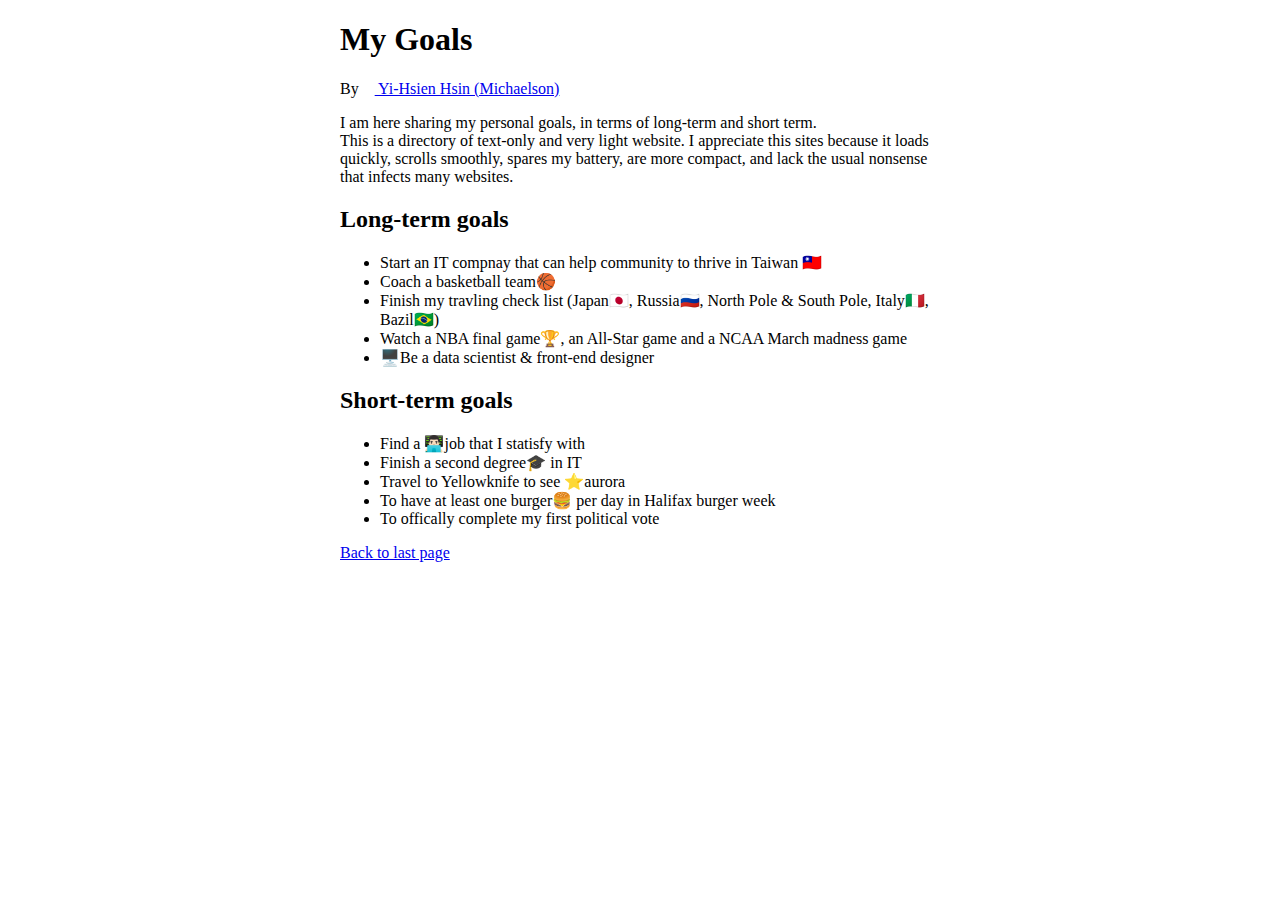
<file: HTML/goal.html>
<!DOCTYPE html>
<html lang="en">

<meta charset="utf-8">
<meta name="viewport" content="width=device-width, initial-scale=1">
<meta name="color-scheme" content="light dark">
<link rel='shortcut icon' type='image/x-icon' href='/Picture/favicon.ico' />
<title>Goal</title>

<style>
  body {
    font-family: fantasy;
    max-width: 600px;
    margin: 0 auto;
    padding: 0 8px;
  }  

  table { width: 100%; }

  @media (prefers-color-scheme: dark) {
    html { background: #1c1c1c; color: white; }
    a { color: #6bf; }
    a:visited { color: #f8f; }
    a:active { color: red; }
  }
</style>

<body>

  <h1>My Goals</h1>

  <p>By	&nbsp; 	&nbsp;<a href="../index.html"> Yi-Hsien Hsin (Michaelson)</a></p>

  <p>I am here sharing my
  personal goals, in terms of long-term and short term.<br>
  This is a directory of text-only and very light website. I
  appreciate this sites because it loads quickly, scrolls smoothly,
  spares my battery, are more compact, and lack the usual nonsense that
  infects many websites.</p>

  <h2>Long-term goals</h2>
  <ul>
    <li>Start an IT compnay that can help community to thrive in Taiwan 🇹🇼</li>
    <li>Coach a basketball team🏀</li>
    <li>Finish my travling check list (Japan🇯🇵, Russia🇷🇺, North Pole & South Pole, Italy🇮🇹, Bazil🇧🇷)</li>
    <li>Watch a NBA final game🏆, an All-Star game and a NCAA March madness game</li>
    <li>🖥️Be a data scientist & front-end designer</li>
  </ul>

  <h2>Short-term goals</h2>
  <ul>
    <li>Find a 👨🏻‍💻job that I statisfy with</li>
    <li>Finish a second degree🎓 in IT</li>
    <li>Travel to Yellowknife to see ⭐aurora</li>
    <li>To have at least one burger🍔 per day in Halifax burger week</li>
    <li>To offically complete my first political vote</li>
  </ul>

  <p><a href="/HTML/acadamic_sample_goal.html">Back to last page</a></p>
</body>
</file>
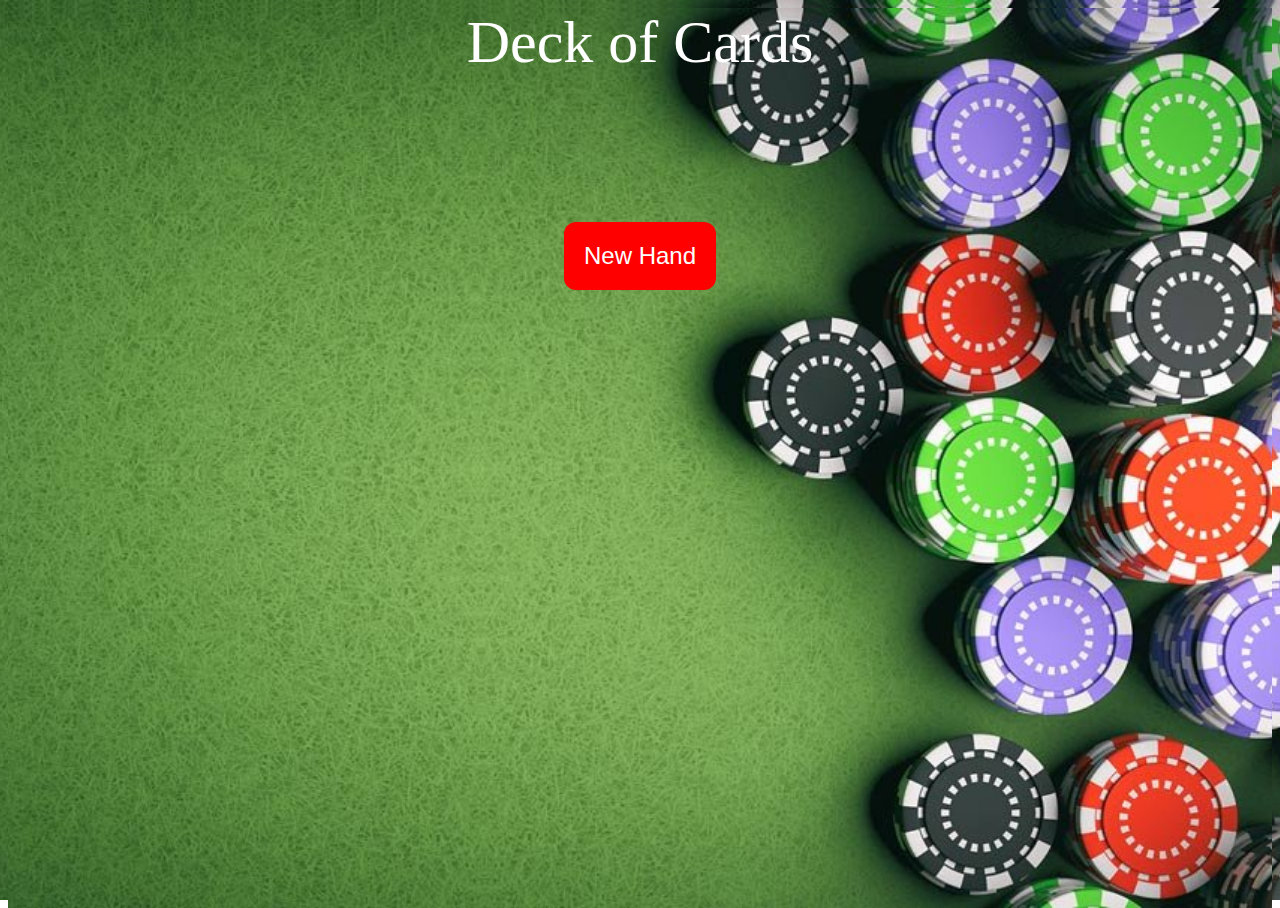
<file: HTML/DeckOfCards/deckOfCards.html>
<!DOCTYPE html>
<html lang="en">
<head>
    <meta charset="UTF-8">
    <meta name="viewport" content="width=device-width, initial-scale=1.0">
    <meta http-equiv="X-UA-Compatible" content="ie=edge">
    <link rel='shortcut icon' type='image/x-icon' href='/Picture/favicon.ico' />
    <title>Document</title>
    <script src="main.js"></script>
    <link rel="stylesheet" href="A2C.css">
</head>
<body>
    <p>Deck of Cards</p>
    <div id=deck></div></br>
    <div class=item>
        <div id=cardsimg></div>
        <mark id="cardValue"></mark>
        <br>
        <button onclick="location.reload();">New Hand</button>
    </div>
</body>
</html>
</file>
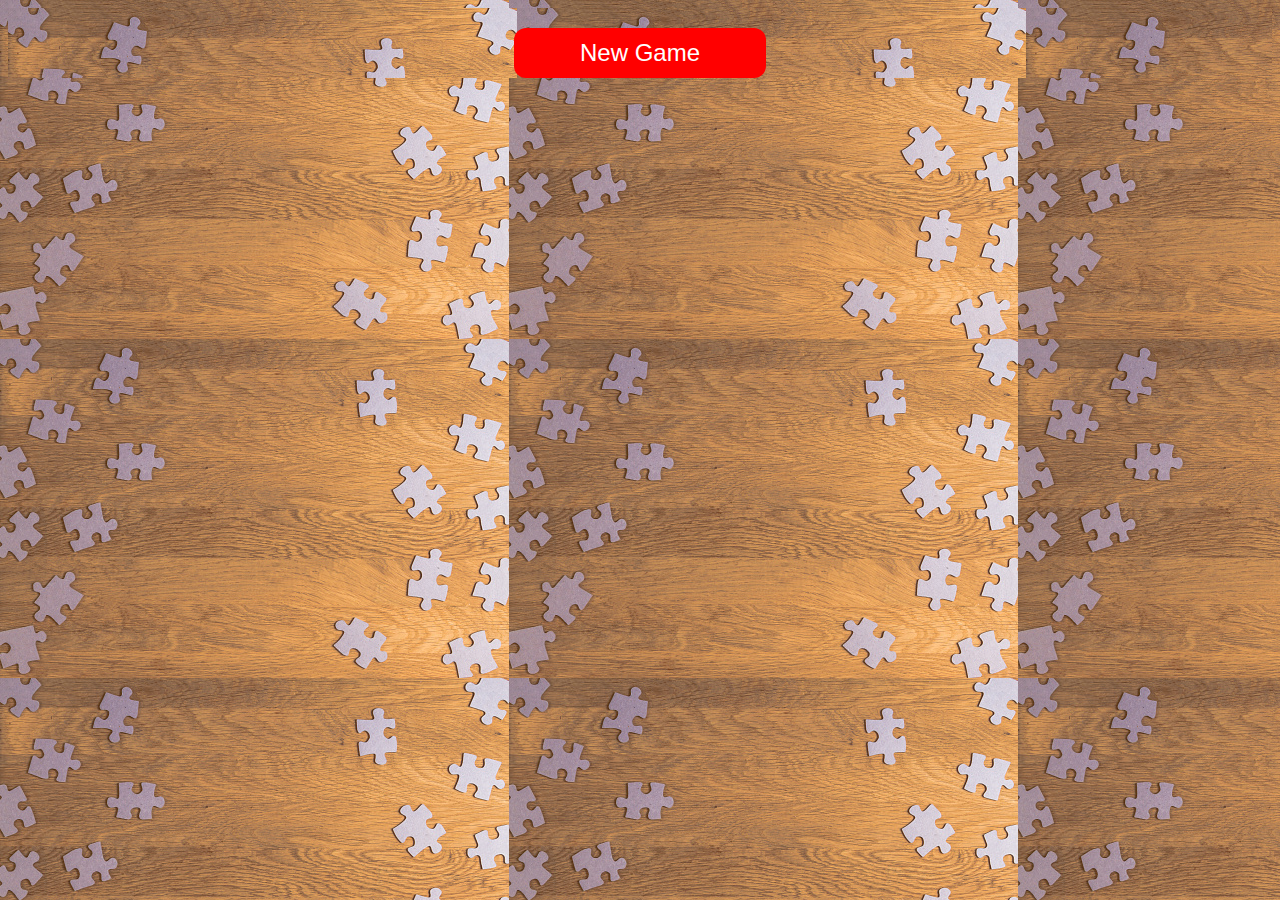
<file: HTML/puzzleGame/puzzleGame.html>
<!DOCTYPE html>
<html lang="en">
    <head>
        <title>YI-HSIEN HSIN</title>
        <link rel='shortcut icon' type='image/x-icon' href='/Picture/favicon.ico' />
        <link rel="stylesheet" href="styles.css" />
        <script src='game.js'></script>
    </head>
    <body>
        <div id="theGame"></div>
        <button id="newGame" onclick="location.reload();">New Game</button>
    </body>

</html>
</file>
<file: HTML/DeckOfCards/A2C.css>
body, html {
    background-image: url('Background.jpg');
    height: 100%; 
    background-position: center;
    background-repeat: no-repeat;
    background-size: cover;
    font-family: 'Franklin Gothic Medium', 'Arial Narrow', Arial, sans-serif;
}

p{
  text-align: center;
  font-family: Cambria, Cochin, Georgia, Times, 'Times New Roman', serif;
  color: white;
  font-size: 60px;
  margin-top: 0px;
}
#deck, #cardValue {
    font-family: Cambria, Cochin, Georgia, Times, 'Times New Roman', serif;
    color: white;
    font-size: 40px;
    margin-top: 0px;
}

div.item {
    text-align: center;
    position: relative;
}

#cardValue {
    background-color:rgb(46, 46, 3);
}

mark {
    width: 100%;
}

img {
    width: 180px;
    height: 300px;
}

button {
    margin-top: 20px;
    background-color: red;
    color: white;
    border: 0;
    border-radius: 12px;
    font-size: 24px;
    padding: 20px;
}

button:hover {
    background-color: brown;
}

@media only screen and (max-width: 768px) {
    img {
        width: 25%;
        height: 25%;
    }
}
</file>
<file: HTML/puzzleGame/styles.css>
html, body {
    text-align: center;
    background-image: url('background.jpg');
    background-repeat: inherit;
    
}

#theGame {
    width: 100%;
    height: 100%;
}

table {
    margin: auto;
    color: red;
    border: 5px solid white;
    font-size: 20px;
}

tr {
    border: 1px solid whitesmoke;
    height: 50px;
}

td {
    width: 50px;
    border: 1px solid whitesmoke;
}

button {
    width: 20%;
    height: 50px;
    margin-top: 20px;
}

#btn_answer {
    margin-left: 5px;
}

label {
    margin-top: 20px;
    display: block;
}

p{
    color: rgb(255, 0, 0);
    font-family: Arial, Helvetica, sans-serif;
    font-size: 30px;
}

button {
    margin-top: 20px;
    background-color: red;
    color: white;
    border: 0;
    border-radius: 12px;
    font-size: 24px;
}

button:hover {
    background-color: brown;
}
@media only screen and (max-width: 768px) {

}
</file>
